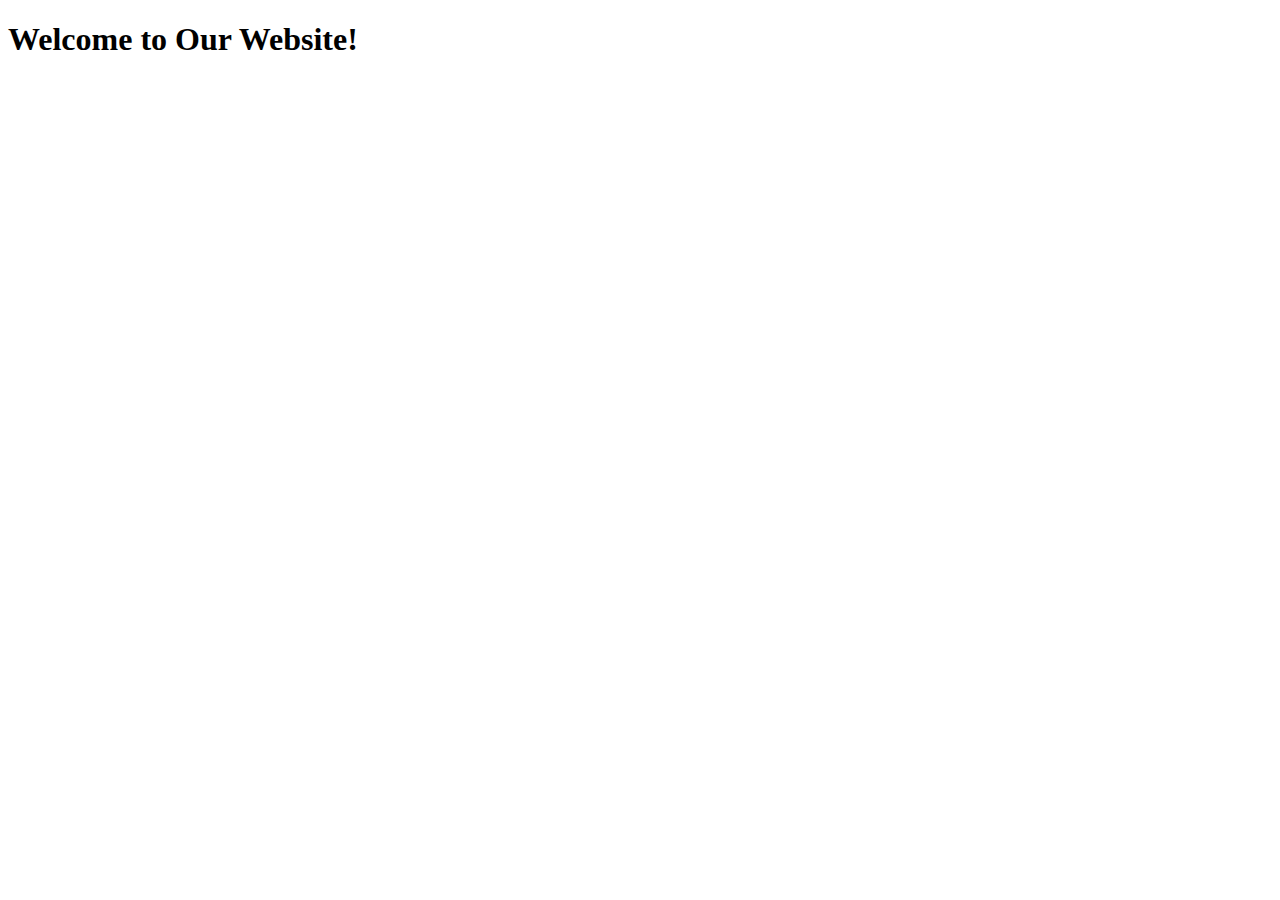
<file: src/main/resources/templates/home.html>
<!DOCTYPE html>
<html lang="en" xmlns:th="http://www.thymeleaf.org">
<head>
  <meta charset="UTF-8">
  <title>Homepage</title>
</head>
<body>
<h1>Welcome to Our Website!</h1>
<!-- Other content here -->
</body>
</html>
</file>
